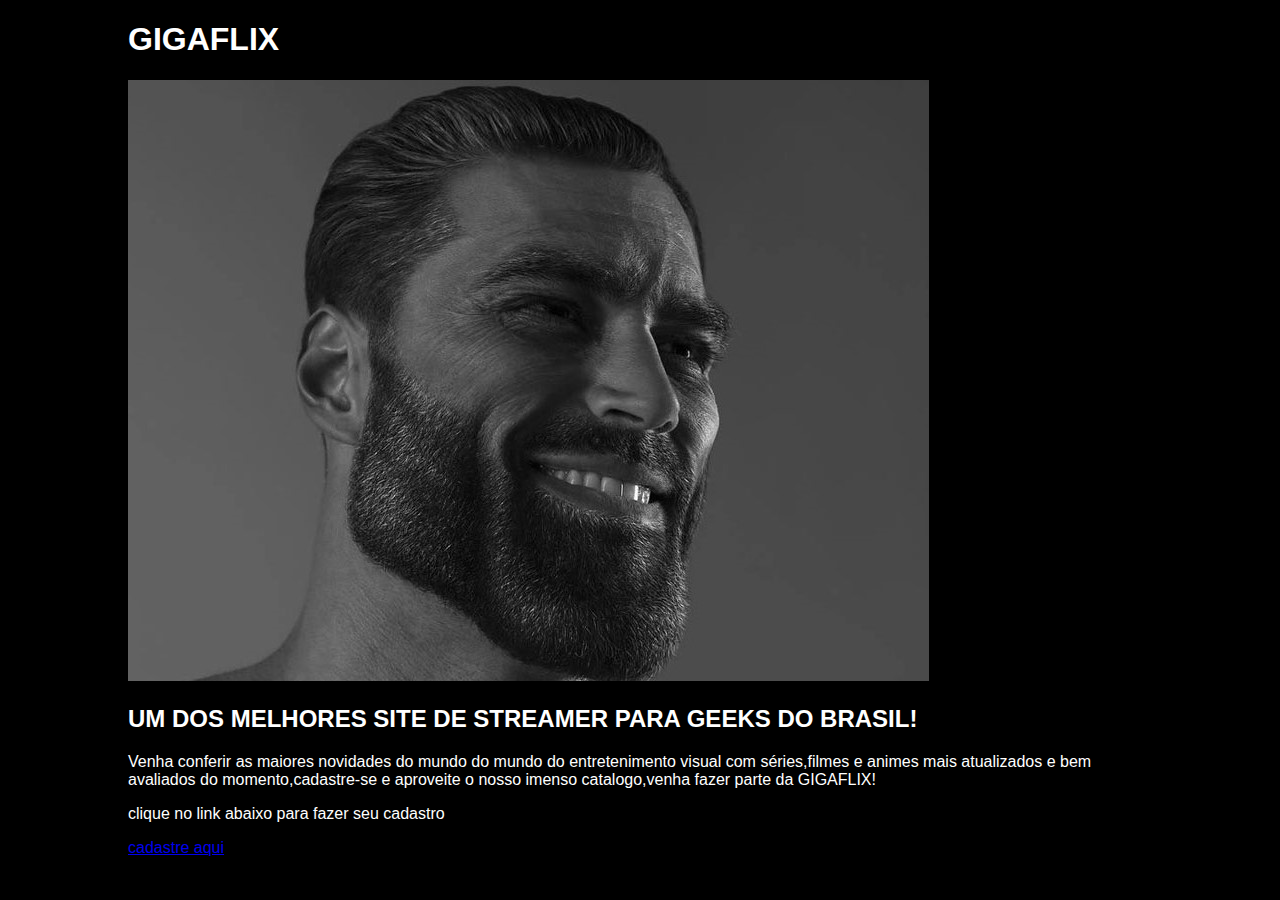
<file: PROJETO WEB 2/index.html>
<!DOCTYPE html>
<html lang="en">
<head>
    <meta charset="UTF-8">
    <meta http-equiv="X-UA-Compatible" content="IE=edge">
    <meta name="viewport" content="width=device-width, initial-scale=1.0">
    <title>GIGAFLIX</title>
    <link rel="stylesheet" href="style2.css">
</head>
<body>
    <h1>GIGAFLIX</h1>
    <img src="gigachad2.jpg">
    <h2>UM DOS MELHORES SITE DE STREAMER PARA GEEKS DO BRASIL!</h2>
    <P>Venha conferir as maiores novidades do mundo do mundo do entretenimento visual com séries,filmes e animes mais atualizados e bem avaliados do momento,cadastre-se e aproveite o nosso imenso catalogo,venha fazer parte da GIGAFLIX!</P>
    <p>clique no link abaixo para fazer seu cadastro</p>
    
    <a href='formulario.html'>cadastre aqui</a>
   
</body>
</html>
</file>
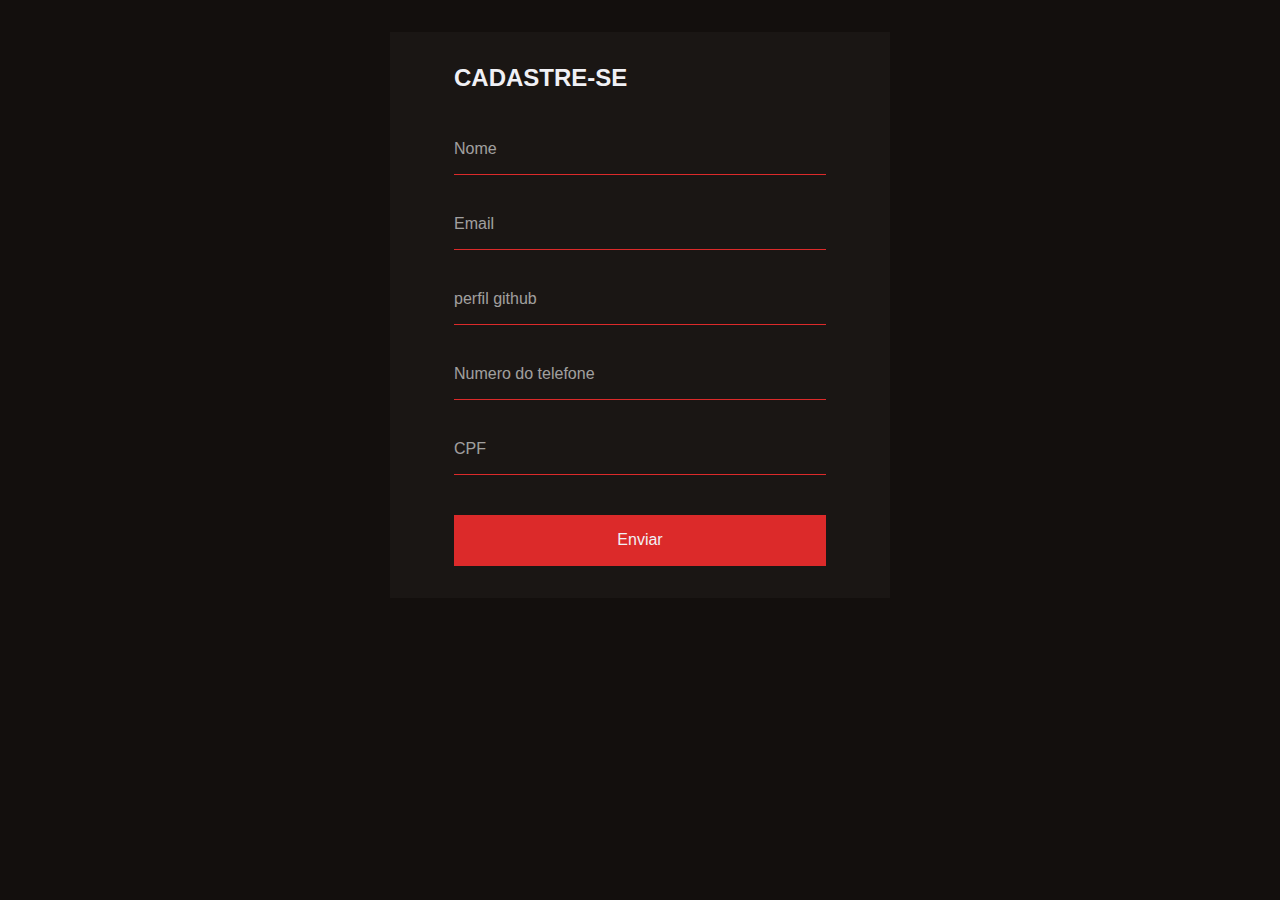
<file: PROJETO WEB 2/formulario.html>
<!DOCTYPE html>
<html lang="en">
<head>
    <meta charset="UTF-8">
    <meta http-equiv="X-UA-Compatible" content="IE=edge">
    <meta name="viewport" content="width=device-width, initial-scale=1.0">
    <title>FORMULARIO</title>
    <link rel="stylesheet" href="styles.css">
    
    <script src="scripts.js" defer></script>
</head>
<body>
    <form action="">
        <h2>
          CADASTRE-SE
        </h2>
    
        <div class="input">
          <input required type="text" />
          <label>Nome</label>
          <span class="error"></span>
        </div>
    
    
        <div class="input">
          <input required type="email" />
          <label>Email</label>
          <span class="error"></span>
        </div>

        <div class="input">
            <input required type="text" />
            <label>perfil github</label>
            <span class="error"></span>
          </div>

          <div class="input">
            <input required type="text" />
            <label>Numero do telefone</label>
            <span class="error"></span>
          </div>

          <div class="input">
            <input required type="text" />
            <label>CPF</label>
            <span class="error"></span>
          </div>
    
        <button type="submit">Enviar</button>
    
    
</body>
</html>
</file>
<file: PROJETO WEB 2/style2.css>
body{
    width: 80%;
    margin: auto;
    font-family: sans-serif;
    background-color: black;
    color: white;
}
.link{
    color: white;
}
</file>
<file: PROJETO WEB 2/styles.css>
:root {
    --primary-color: #dc2a2a;
    --bg-color: #130f0d;
    --text-color: #f0f0f5;
    --light-color: rgba(255, 255, 255, 0.04);
}

* {
    margin: 0;
    padding: 0;
    box-sizing: border-box;
}

html {
    font-family: "Roboto", sans-serif;
    height: 100%;
}

body {
    height: 100vh;

    display: flex;
    flex-direction: column;

    background-color: #130f0d;
    color: #f0f0f5;
}

form {
    background: rgba(255, 255, 255, 0.03);

    width: 100%;
    max-width: 500px;

    margin: 32px auto;
    padding: 32px 64px;

    display: flex;
    flex-direction: column;
}

form h2 {
    margin-bottom: 32px;
}

div.input {
    margin-bottom: 24px;
    position: relative;
}

input,
button {
   
    -moz-appearance: none;
    -webkit-appearance: none;
    appearance: none;

   
    width: 100%;

    padding: 16px 0;

    border:none;
    border-bottom: 1px solid var(--primary-color);

    background-color: transparent;

    outline: none;

   
    color: var(--text-color);
    font-size: 1em;

}

button {
    margin-top: 16px;
    background-color: var(--primary-color);
}

input ~ label {
    position: absolute;
    top: 16px;
    left: 0;

    color: rgba(255, 255, 255, 0.6) ;

    transition: .4s;
}

input:focus ~ label,
input:valid ~ label {
    transform: translateY(-24px);
    font-size: 0.8em;
    letter-spacing: 0.1em;
}


.input span.error {
    display: flex;
    
    padding: 0;

    background-color: rgba(255, 0, 0, 0.2);
}

.input span.error.active {
    border: 1px solid red;
    padding: 0.4em;
}
</file>
